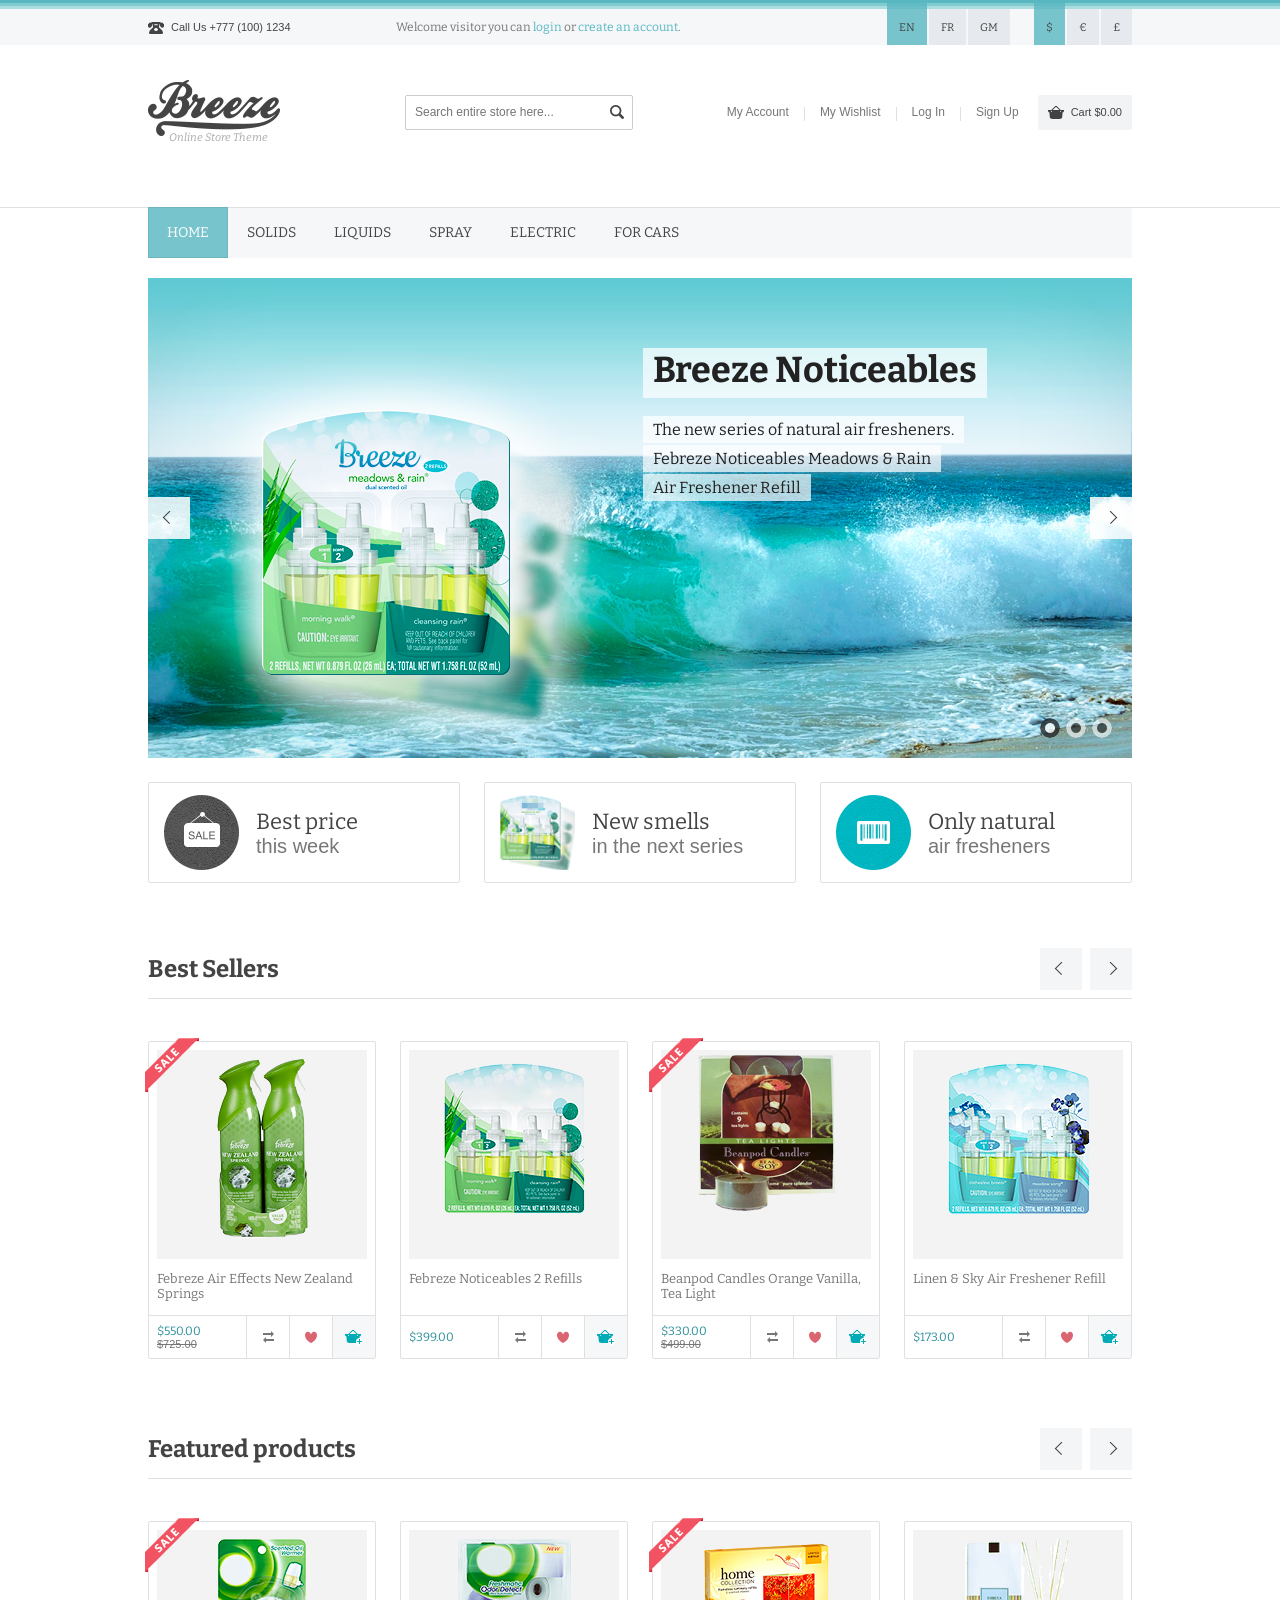
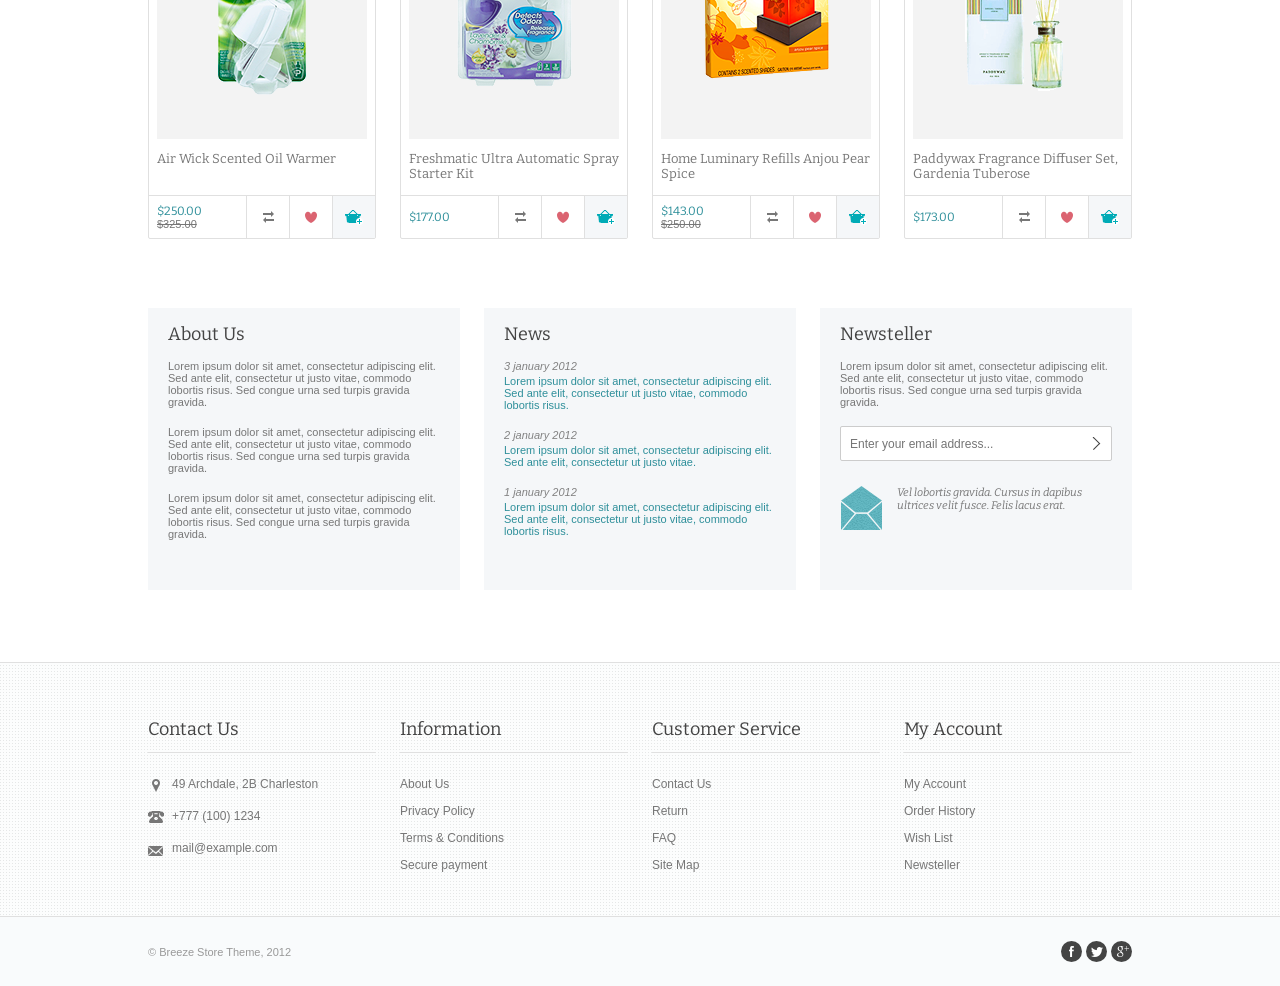
<file: HTML-CSS example/project/index.html>
<!DOCTYPE html>
<html>
	<head>
		
		<meta charset="utf-8">
		<meta name="description" content="Online store where you can find anything connected with air freshening.">
		<meta name="keywords" content="online, store, air, freshening, sale, sales, low price">
		<link rel="stylesheet" type="text/css" href="styles/style.css">
		<link href="https://fonts.googleapis.com/css2?family=Bitter:ital,wght@0,400;0,700;1,400&display=swap" rel="stylesheet">
		<link rel="shortcut icon" href="images/favicon.png" type="image/png">
		<script type="text/javascript" src="/"></script>
		<title>Breeze Store</title>

	</head>

	<body>
		
		<div class="topper">

			<div class="topper-strip"></div>
			<div class="topper-strip"></div>
			<div class="topper-strip"></div>
			<div class="topper-body">

				<div class="wrapper">
					<div class="phone vertical-align">
						<p><img src="images/icon-phone.png"></p>
						<p>Call Us +777 (100) 1234</p>
					</div>

					<div class="welcome-visitor vertical-align">
						<p>Welcome visitor you can <a href="">login</a> or <a href="">create an account</a>.</p>
					</div>

					<ul class="topper-menu">
						<li class="active">
							<a href="" class="vertical-align">
								<p>$</p>
							</a>
						</li>
						<li>
							<a href="" class="vertical-align">
								<p>&euro;</p>
							</a>
						</li>
						<li>
							<a href="" class="vertical-align">
								<p>&pound;</p>
							</a>
						</li>
					</ul>

					<ul class="topper-menu">
						<li class="active">
							<a href="" class="vertical-align">
								<p>EN</p>
							</a>
						</li>
						<li>
							<a href="" class="vertical-align">
								<p>FR</p>
							</a>
						</li>
						<li>
							<a href="" class="vertical-align">
								<p>GM</p>
							</a>
						</li>
					</ul>

				</div>

			</div>


		</div>


		<div class="header">
			<div class="wrapper vertical-align">

				<div class="logo">
					<a href="">

						<p><img src="images/logo.png"></p>
						<p class="logo-sub">Online Store Theme</p>

					</a>	
				</div>

				<form class="one-string-form" name="search-form" method="get" action="">
					<input type="search" name="q" placeholder="Search entire store here...">
					<button type="submit"></button>
				</form>


				<div class="right">
					<div class="vertical-align">
						<ul class="user-menu">
							<li><a href="" class="vertical-align"><p>My Account</p></a></li>
							<li><a href="" class="vertical-align"><p>My Wishlist</p></a></li>
							<li><a href="" class="vertical-align"><p>Log In</p></a></li>
							<li><a href="" class="vertical-align"><p>Sign Up</p></a></li>
						</ul>


						<div class="cart vertical-align">

							<div class="cart-picture"></div>
							<p>Cart $0.00</p>

							<div class="border-hover"></div>
							<div class="cart-block">

								<h3>Recently added item(s)</h3>
								<ul>

									<li>
										<div class="cart-item-pic"></div>
										<div class="cart-item-description">
											<a href="" class="cart-item-name">Faddywax Fragrance Diffuser Set Gardenia</a>
											<p class="cart-item-price">1 x $399.00</p>
										</div>
										<button class="cart-item-del"></button>
									</li>

									<li>
										<div class="cart-item-pic"></div>
										<div class="cart-item-description">
											<a href="" class="cart-item-name">Caldrea Linen and Room Spray</a>
											<p class="cart-item-price">1 x $123.00</p>
										</div>
										<button class="cart-item-del"></button>
									</li>


								</ul>

								<button class="vertical-align view-cart"><p>View shopping cart</p></button>
								<button class="vertical-align proceed-checkout"><p>Proceed to checkout</p></button>

							</div>
						</div>
					</div>
				</div>
			</div>	
		</div>

		<div class="main-menu">
			<div class="wrapper">

				<ul class="main-menu-list">

					<li class="active">
						<a href="" class="vertical-align">
							<p>HOME</p>
						</a>
						<div class="border-hover"></div>
					</li>
					<li>
						<a href="" class="vertical-align">
							<p>SOLIDS</p>
						</a>
						<div class="border-hover"></div>
					</li>
					<li>
						<a href="" class="vertical-align">
							<p>LIQUIDS</p>
						</a>
						<div class="border-hover"></div>
					</li>
					<li class="has-submenu">
						<a href="" class="vertical-align">
							<p>SPRAY</p>
						</a>
						<div class="border-hover"></div>
						<ul class="submenu">

							<li>
								<a href="" class="vertical-align">
									<p>For home</p>
								</a>
							</li>

							<li>
								<a href="" class="vertical-align">
									<p>For garden</p>
								</a>
							</li>

							<li>
								<a href="" class="vertical-align">
									<p>For car</p>
								</a>
							</li>

							<li>
								<a href="" class="vertical-align">
									<p>Other spray</p>
								</a>
							</li>

						</ul>

					</li>
					<li>
						<a href="" class="vertical-align">
							<p>ELECTRIC</p>
						</a>
						<div class="border-hover"></div>
						
					</li>
					<li>
						<a href="" class="vertical-align">
							<p>FOR CARS</p>
						</a>
						<div class="border-hover"></div>
					</li>

				</ul>

			</div>
		</div>


		<div class="slider">
			<div class="wrapper">
				<div class="slider-layer">

					<div class="slider-nav">
						<div class="arr arr-left"><div class="arr-img"></div></div>
						<div class="arr arr-right"><div class="arr-img"></div></div>
						<div class="indicate-bar">
							<div class="active"></div>
							<div></div>
							<div></div>
						</div>
					</div>
					<div class="text">
						<h1>Breeze Noticeables</h1>
						<div><p>The new series of natural air fresheners.</p></div>
						<div><p>Febreze Noticeables Meadows &amp; Rain</p></div>
						<div><p>Air Freshener Refill</p></div>
					</div>
				</div>

			</div>
		</div>

		<div class="ads">
			<div class="wrapper">

				<a class="ad vertical-align" href="">
					<div class="ad-icon"></div>
					<div class="ad-text">
						<h4>Best price</h4>
						<p>this week</p>
					</div>
				</a>

				<a class="ad vertical-align" href="">
					<div class="ad-icon"></div>
					<div class="ad-text">
						<h4>New smells</h4>
						<p>in the next series</p>
					</div>
				</a>

				<a class="ad vertical-align" href="">
					<div class="ad-icon"></div>
					<div class="ad-text">
						<h4>Only natural</h4>
						<p>air fresheners</p>
					</div>
				</a>

			</div>
		</div>


		<div class="products">
			<div class="wrapper">

				<div class="row">

					<div class="row-head">
						<div class="vertical-align">
							<h2>Best Sellers</h2>
							<div class="right">
								<div class="arr arr-left"><div class="arr-img"></div></div>
								<div class="arr arr-right"><div class="arr-img"></div></div>
							</div>
						</div>

					</div>

					<div class="items">

						<div class="sale">
							<div class="item">

								<div class="description">
									<div class="item-photo vertical-align">
										<a><img src="images/best-sellers-1.png"></a>
									</div>
									<div class="name">

										<a href="">Febreze Air Effects New Zealand Springs</a>

									</div>
								</div>

								<div class="activities">

									<div class="price">
										<div class="vertical-align">
											<div>
												<p class="current-price">$550.00</p>
												<div></div>
												<p class="old-price">$725.00</p>
											</div>
										</div>
									</div>
									<div class="compare">
										<a href="" class="vertical-align">
											<div></div>
										</a>
									</div>
									<div class="wishes">
										<a href="" class="vertical-align">
											<div></div>
										</a>
									</div>
									<div class="to-cart">
										<a href="" class="vertical-align">
											<div></div>
										</a>
									</div>

								</div>

							</div>
						</div>

						<div>
							<div class="item">

								<div class="description">
									<div class="item-photo vertical-align">
										<a><img src="images/best-sellers-2.png"></a>
									</div>
									<div class="name">

										<a href="">Febreze Noticeables 2 Refills</a>

									</div>
								</div>

								<div class="activities">

									<div class="price">
										<div class="vertical-align">
											<div>
												<p class="current-price">$399.00</p>
											</div>
										</div>
									</div>
									<div class="compare">
										<a href="" class="vertical-align">
											<div></div>
										</a>
									</div>
									<div class="wishes">
										<a href="" class="vertical-align">
											<div></div>
										</a>
									</div>
									<div class="to-cart">
										<a href="" class="vertical-align">
											<div></div>
										</a>
									</div>

								</div>

							</div>
						</div>

						<div class="sale">
							<div class="item">

								<div class="description">
									<div class="item-photo vertical-align">
										<a><img src="images/best-sellers-3.png"></a>
									</div>
									<div class="name">

										<a href="">Beanpod Candles Orange Vanilla, Tea Light</a>

									</div>
								</div>

								<div class="activities">

									<div class="price">
										<div class="vertical-align">
											<div>
												<p class="current-price">$330.00</p>
												<div></div>
												<p class="old-price">$499.00</p>
											</div>
										</div>
									</div>
									<div class="compare">
										<a href="" class="vertical-align">
											<div></div>
										</a>
									</div>
									<div class="wishes">
										<a href="" class="vertical-align">
											<div></div>
										</a>
									</div>
									<div class="to-cart">
										<a href="" class="vertical-align">
											<div></div>
										</a>
									</div>

								</div>

							</div>
						</div>

						<div>
							<div class="item">

								<div class="description">
									<div class="item-photo vertical-align">
										<a><img src="images/best-sellers-4.png"></a>
									</div>
									<div class="name">

										<a href="">Linen & Sky Air Freshener Refill</a>

									</div>
								</div>

								<div class="activities">

									<div class="price">
										<div class="vertical-align">
											<div>
												<p class="current-price">$173.00</p>
											</div>
										</div>
									</div>
									<div class="compare">
										<a href="" class="vertical-align">
											<div></div>
										</a>
									</div>
									<div class="wishes">
										<a href="" class="vertical-align">
											<div></div>
										</a>
									</div>
									<div class="to-cart">
										<a href="" class="vertical-align">
											<div></div>
										</a>
									</div>

								</div>

							</div>
						</div>

					</div>

				</div>

				<div class="row">

					<div class="row-head">
						<div class="vertical-align">
							<h2>Featured products</h2>
							<div class="right">
								<div class="arr arr-left"><div class="arr-img"></div></div>
								<div class="arr arr-right"><div class="arr-img"></div></div>
							</div>
						</div>

					</div>

					<div class="items">

						<div class="sale">
							<div class="item">

								<div class="description">
									<div class="item-photo vertical-align">
										<a><img src="images/featured-1.png"></a>
									</div>
									<div class="name">

										<a href="">Air Wick Scented Oil Warmer</a>

									</div>
								</div>

								<div class="activities">

									<div class="price">
										<div class="vertical-align">
											<div>
												<p class="current-price">$250.00</p>
												<div></div>
												<p class="old-price">$325.00</p>
											</div>
										</div>
									</div>
									<div class="compare">
										<a href="" class="vertical-align">
											<div></div>
										</a>
									</div>
									<div class="wishes">
										<a href="" class="vertical-align">
											<div></div>
										</a>
									</div>
									<div class="to-cart">
										<a href="" class="vertical-align">
											<div></div>
										</a>
									</div>

								</div>

							</div>
						</div>

						<div>
							<div class="item">

								<div class="description">
									<div class="item-photo vertical-align">
										<a><img src="images/featured-2.png"></a>
									</div>
									<div class="name">

										<a href="">Freshmatic Ultra Automatic Spray Starter Kit</a>

									</div>
								</div>

								<div class="activities">

									<div class="price">
										<div class="vertical-align">
											<div>
												<p class="current-price">$177.00</p>
											</div>
										</div>
									</div>
									<div class="compare">
										<a href="" class="vertical-align">
											<div></div>
										</a>
									</div>
									<div class="wishes">
										<a href="" class="vertical-align">
											<div></div>
										</a>
									</div>
									<div class="to-cart">
										<a href="" class="vertical-align">
											<div></div>
										</a>
									</div>

								</div>

							</div>
						</div>

						<div class="sale">
							<div class="item">

								<div class="description">
									<div class="item-photo vertical-align">
										<a><img src="images/featured-3.png"></a>
									</div>
									<div class="name">

										<a href="">Home Luminary Refills Anjou Pear Spice</a>

									</div>
								</div>

								<div class="activities">

									<div class="price">
										<div class="vertical-align">
											<div>
												<p class="current-price">$143.00</p>
												<div></div>
												<p class="old-price">$250.00</p>
											</div>
										</div>
									</div>
									<div class="compare">
										<a href="" class="vertical-align">
											<div></div>
										</a>
									</div>
									<div class="wishes">
										<a href="" class="vertical-align">
											<div></div>
										</a>
									</div>
									<div class="to-cart">
										<a href="" class="vertical-align">
											<div></div>
										</a>
									</div>

								</div>

							</div>
						</div>

						<div>
							<div class="item">

								<div class="description">
									<div class="item-photo vertical-align">
										<a><img src="images/featured-4.png"></a>
									</div>
									<div class="name">

										<a href="">Paddywax Fragrance Diffuser Set, Gardenia Tuberose</a>

									</div>
								</div>

								<div class="activities">

									<div class="price">
										<div class="vertical-align">
											<div>
												<p class="current-price">$173.00</p>
											</div>
										</div>
									</div>
									<div class="compare">
										<a href="" class="vertical-align">
											<div></div>
										</a>
									</div>
									<div class="wishes">
										<a href="" class="vertical-align">
											<div></div>
										</a>
									</div>
									<div class="to-cart">
										<a href="" class="vertical-align">
											<div></div>
										</a>
									</div>

								</div>

							</div>
						</div>

					</div>

				</div>

			</div>
		</div>


		<div class="blocks">
			<div class="wrapper">

				<div class="block">
					<h2>About Us</h2>
					<p>Lorem ipsum dolor sit amet, consectetur adipiscing elit. Sed ante elit, consectetur ut justo vitae, commodo lobortis risus. Sed congue urna sed turpis gravida gravida.</p>

					<p>Lorem ipsum dolor sit amet, consectetur adipiscing elit. Sed ante elit, consectetur ut justo vitae, commodo lobortis risus. Sed congue urna sed turpis gravida gravida.</p>

					<p>Lorem ipsum dolor sit amet, consectetur adipiscing elit. Sed ante elit, consectetur ut justo vitae, commodo lobortis risus. Sed congue urna sed turpis gravida gravida.</p>
				</div>

				<div class="block">
					<h2>News</h2>

					<h4>3 january 2012</h4>
					<p><a href="">Lorem ipsum dolor sit amet, consectetur adipiscing elit. Sed ante elit, consectetur ut justo vitae, commodo lobortis risus.</a></p>

					<h4>2 january 2012</h4>
					<p><a href="">Lorem ipsum dolor sit amet, consectetur adipiscing elit. Sed ante elit, consectetur ut justo vitae.</a></p>

					<h4>1 january 2012</h4>
					<p><a href="">Lorem ipsum dolor sit amet, consectetur adipiscing elit. Sed ante elit, consectetur ut justo vitae, commodo lobortis risus.</a></p>
				</div>

				<div class="block">
					<h2>Newsteller</h2>
					<p>Lorem ipsum dolor sit amet, consectetur adipiscing elit. Sed ante elit, consectetur ut justo vitae, commodo lobortis risus. Sed congue urna sed turpis gravida gravida.</p>
					<form class="one-string-form" name="newsteller-form" method="get" action="">
						<input type="email" name="email" placeholder="Enter your email address...">
						<button type="submit"><div></div></button>
					</form>

					<div class="email-ad">
						<div class="email-pic"></div>
						<i>Vel lobortis gravida. Cursus in dapibus ultrices velit fusce. Felis lacus erat.</i>
					</div>
					
				</div>

			</div>
		</div>



		<div class="footer">
			<div class="wrapper">
				
				<ul class="footer-menu">

					<li>

						<h1>Contact Us</h1>
						<ul class="contacts">

							<li class="address">49 Archdale, 2B Charleston</li>

							<li class="footer-phone">+777 (100) 1234</li>

							<li class="footer-email">mail@example.com</li>

						</ul>

					</li>

					<li>

						<h1>Information</h1>
						<ul class="footer-links">

							<li>
								<a href="">About Us</a>
							</li>
							<li>
								<a href="">Privacy Policy</a>
							</li>
							<li>
								<a href="">Terms &amp; Conditions</a>
							</li>
							<li>
								<a href="">Secure payment</a>
							</li>

						</ul>

					</li>

					<li>

						<h1>Customer Service</h1>
						<ul class="footer-links">

							<li>
								<a href="">Contact Us</a>
							</li>
							<li>
								<a href="">Return</a>
							</li>
							<li>
								<a href="">FAQ</a>
							</li>
							<li>
								<a href="">Site Map</a>
							</li>

						</ul>

					</li>

					<li>

						<h1>My Account</h1>
						<ul class="footer-links">

							<li>
								<a href="">My Account</a>
							</li>
							<li>
								<a href="">Order History</a>
							</li>
							<li>
								<a href="">Wish List</a>
							</li>
							<li>
								<a href="">Newsteller</a>
							</li>

						</ul>

					</li>



				</ul>

			</div>
		</div>

		<div class="page-bottom">
			<div class="wrapper vertical-align">

				<p>&copy; Breeze Store Theme, 2012</p>
				<div class="right vertical-align">
					<div class="bottom-social">
						<a class="facebook vertical-align">
							<div></div>
						</a>
						<a class="twitter vertical-align">
							<div></div>
						</a>
						<a class="google-plus vertical-align">
							<div></div>
						</a>
					</div>
				</div>

			</div>
		</div>




	</body>
</html>
</file>
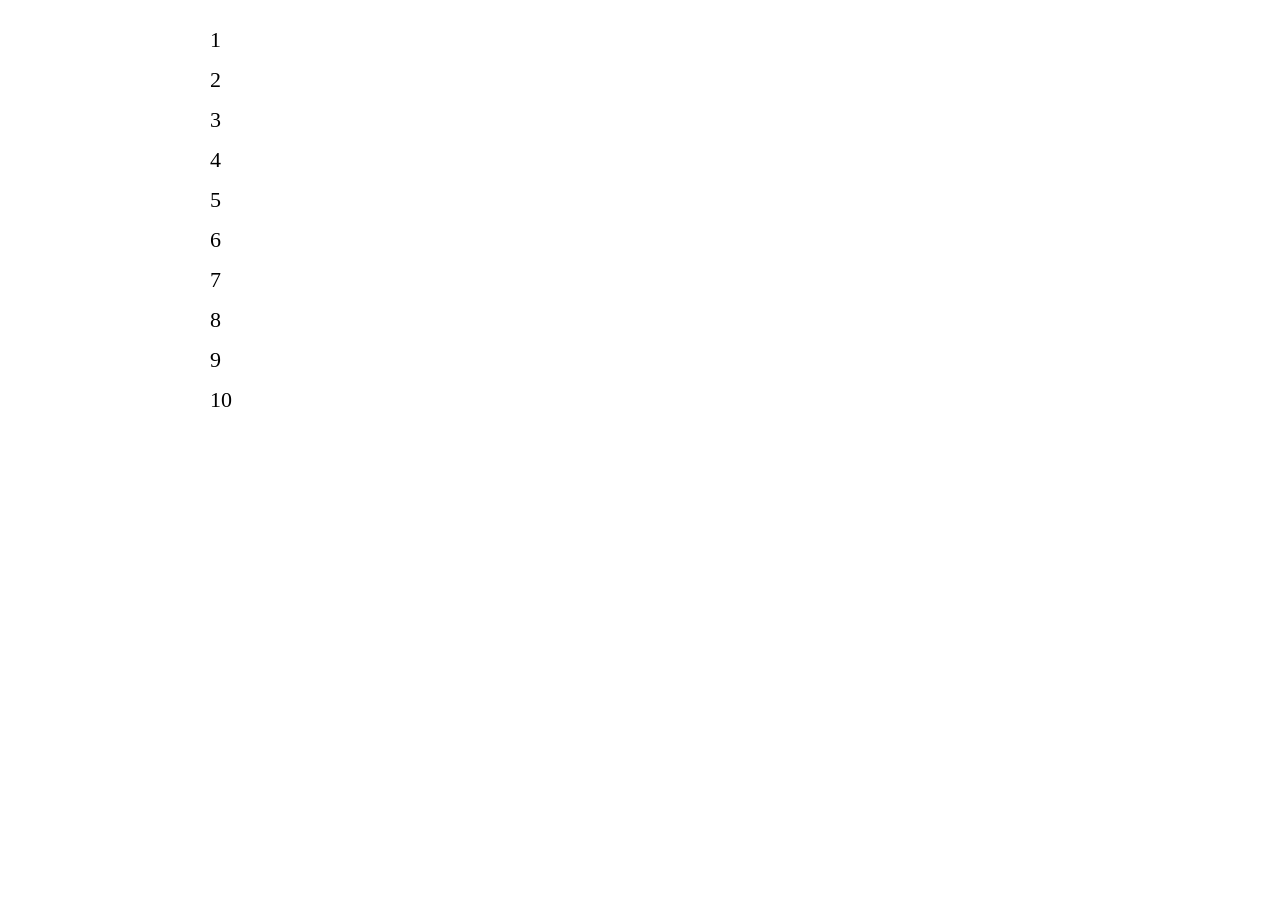
<file: JS in browser: tiny examples/drag list emulator/index.html>
<!DOCTYPE html>
<html lang="en">
<head>
	<meta charset="UTF-8">
	<title>Document</title>

	<script src="https://ajax.googleapis.com/ajax/libs/jquery/3.4.1/jquery.min.js"></script>

	<style type="text/css">
		
		* {
			margin: 0;
			padding: 0;
			text-decoration: none;
			outline: none;
		}

		body {
			font-size: 0;
			min-width: 900px;
			width: 100%;
		}

		.wrap {
			margin: auto;
		}

		.wrap, .drag-list {
			width: 900px;
		}

		.drag-list {
			margin-top: 20px;
			user-select: none;
			position: relative;
		}

		.item {
			height: 40px;
			width: 100%;
			cursor: pointer;
			position: absolute;
		}

		.item p {
			font-size: 22px;
			margin-left: 20px;
			display: inline-block;
		}

		.item:hover {
			background-color: #fafafa;
		}

		.item:active {
			background-color: #eeeeee;
			z-index: 99;
		}

		.vertical-align:before {
			display: inline-block;
			height: 100%;
			content: '';
			vertical-align: middle;
		}

		.vertical-align > * {
			vertical-align: middle!important;
		}

		.vertical-align > * > * {
			vertical-align: top;
		}



	</style>

	<script type="text/javascript">

		function getTop(index) {
			return window.ITEM_HEIGHT * index;
		}

		function getIndex(coord) {

			return Math.max(0, Math.min(window.LIST_SIZE - 1,
				Math.floor((coord - .01 + window.ITEM_HEIGHT / 2) / window.ITEM_HEIGHT)));

		}

		function fly(oldIndex, newIndex) {

			var o = $(window.listElements[oldIndex]);
			o.stop(true);
			var newCoord = getTop(newIndex);

			o.animate({
				top: newCoord
			}, window.ANIMATION_DURATION);

		}

		function startDrag(event) {
			$(this).stop(true);
			window.dragged = this;
			window.difY = event.pageY - $(this).position().top;
			$(document).mousemove(drag);
			$(document).mouseup(stopDrag);
		}

		function drag(event) {

			var oldIndex = getIndex($(window.dragged).position().top);

			var newCoord = event.pageY - window.difY;
			newCoord = Math.min(newCoord, getTop(window.LIST_SIZE - 1));
			newCoord = Math.max(newCoord, getTop(0));
			$(window.dragged).css('top', newCoord);

			var newIndex = getIndex($(window.dragged).position().top);

			if (oldIndex < newIndex) {

				for (var i = oldIndex + 1; i <= newIndex; i++) {
					fly(i, i - 1);
					[listElements[i - 1], listElements[i]] = 
						[listElements[i], listElements[i - 1]]; 
				}

			}
			else {

				for (var i = oldIndex - 1; i >= newIndex; i--) {
					fly(i, i + 1);
					[listElements[i], listElements[i + 1]] = 
						[listElements[i + 1], listElements[i]];
				} 

			}

		}

		function stopDrag() {

			$(document).off('mousemove', drag);
			$(document).off('mouseup', stopDrag);
			$(window.dragged).animate({
				top: getTop(getIndex($(window.dragged).position().top))
			}, window.ANIMATION_DURATION);

		}
		
		$(function() {

			window.ITEM_HEIGHT = $('.drag-list .item').height();
			window.LIST_SIZE = $('.drag-list .item').length;
			window.ANIMATION_DURATION = 100;

			window.listElements = [];

			$('.drag-list .item').each(function(index, el) {
				window.listElements.push(el);
				$(el).mousedown(startDrag);
				$(el).css('top', getTop(index));
			});


		});
		

	</script>

</head>
<body>
	<div class="wrap">
			
		<div class="drag-list">
			<div class="item vertical-align"><p>1</p></div>
			<div class="item vertical-align"><p>2</p></div>
			<div class="item vertical-align"><p>3</p></div>
			<div class="item vertical-align"><p>4</p></div>
			<div class="item vertical-align"><p>5</p></div>
			<div class="item vertical-align"><p>6</p></div>
			<div class="item vertical-align"><p>7</p></div>
			<div class="item vertical-align"><p>8</p></div>
			<div class="item vertical-align"><p>9</p></div>
			<div class="item vertical-align"><p>10</p></div>
		</div>

	</div>
	
</body>
</html>
</file>
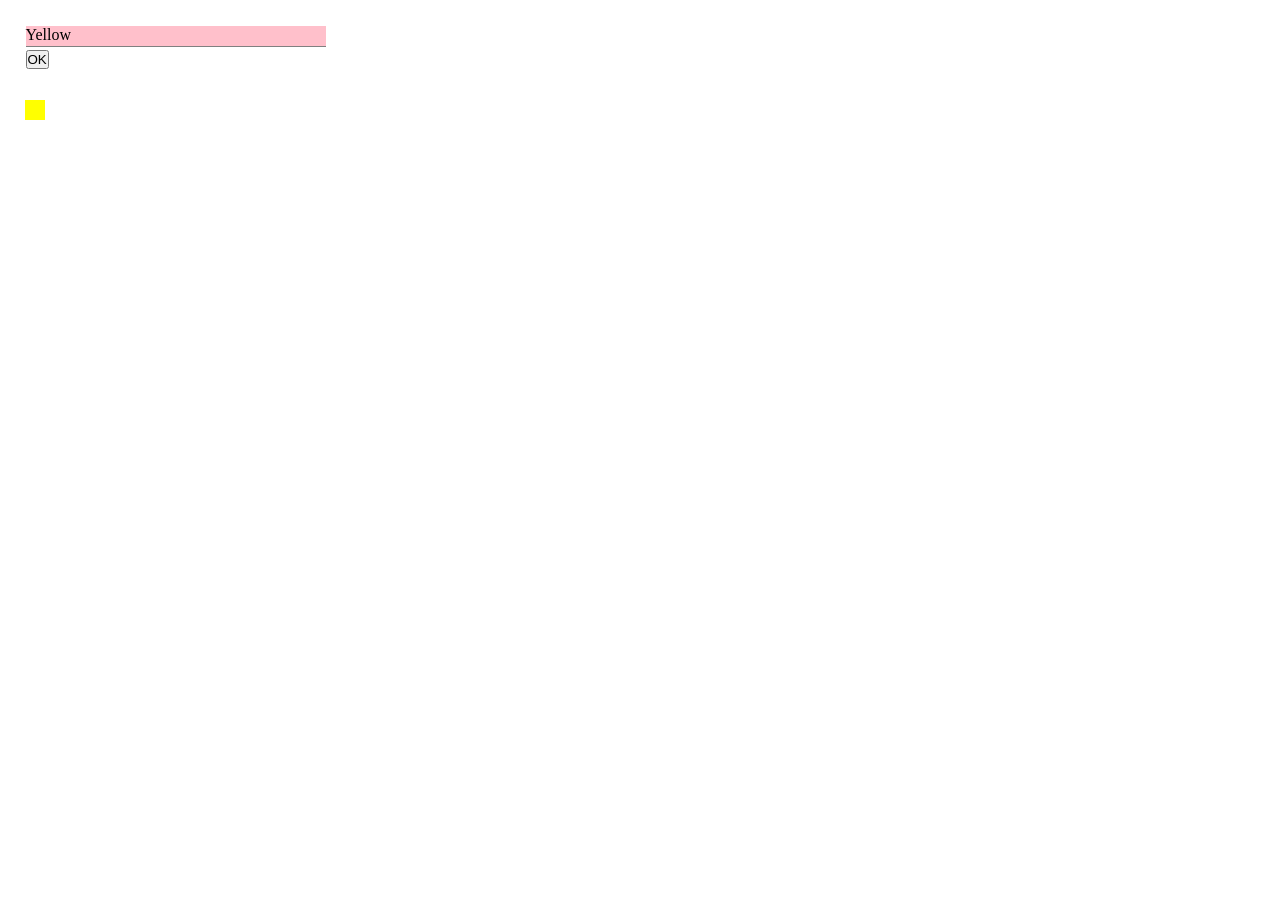
<file: JS in browser: tiny examples/list emulator/index.html>
<!DOCTYPE html>
<html lang="en">
<head>
	<meta charset="UTF-8">
	<title>Document</title>
	<script src="https://ajax.googleapis.com/ajax/libs/jquery/3.4.1/jquery.min.js"></script>
	<style type="text/css">

		* {
			padding: 0;
			margin: 0;
		}

		form[name="select-form"] {
			margin: 25.5px;
		}

		.change {
			width: 20px;
			height: 20px;
			margin-left: 25px;
			position: absolute;
			top: 100px;
		}

		.select > ul {
			z-index: 99;
			width: 300px;
			user-select: none;
			position: absolute;
		}

		.select > ul > li {
			height: 20px;
			display: block;
			border-bottom: 1px solid grey;
			background-color: #fff;
			list-style: none;
		}

		.select > ul > li > span {
			display: none;
		}

		.select > ul.open > li:hover {
			background-color: black;
			color: white;
		}

		.select  li.selected {
			background-color: pink;
		}

		select {
			display: none;
		}

		form[name="select-form"] button {
			position: absolute;
			top: 50px;
		}

	</style>

	<script type="text/javascript">

		function setColor() {
			$('.change').css('background-color', $('.select option:selected').val());
		}

		function syncLists() {
			var custom = $('.select ul');
			custom.empty();

			var options = $('.select option');
			options.each(function(index, el) {
				var newOpt = $('<li class="listclass-' + $(el).val() + '">' + $(el).html() + '</li>');
				custom.append(newOpt);
			});

		}

		function selectItem(value) {
			$('.select option[value="' + value + '"]').prop('selected', true);

			$('.select li.listclass-' + value).addClass('selected');

			setColor();
		}

		function unselectItem() {
			$('.select option:selected').prop('selected', false);
			$('.select li.selected').removeClass('selected');
		}


		function closeList() {

			$('.select ul').off('click');

			$('.select li').each(function(index, el) {
				$(el).hide();
				$(el).off('click');
			});

			$('.select li.selected').show();

			$('.select ul').removeClass('open');

			$('.select ul').click(openList);

		}

		function openList() {

			$('.select ul').off('click');

			$('.select li').each(function(index, el) {
				$(el).show();
				$(el).click(function() {
					unselectItem();
					$.each(this.className.split(/\s+/), function(index, el) {
						if (el.includes('listclass-'))
							selectItem(el.substring(10, el.length));
					});
				});
			});

			$('.select ul').click(closeList);
			$('.select ul').addClass('open');

		}

		$(function() {

			syncLists();
			selectItem('yellow');
			closeList();

		});

	</script>


</head>
<body>
	<form name="select-form" action="" method="get">
		
		<div class="select">
			<select name="color">
				<option value="red">Red</option>
				<option value="yellow">Yellow</option>
				<option value="green">Green</option>
			</select>

			<ul>
			</ul>

		</div>
		<button type="submit">OK</button>

	</form>

	<div class="change"></div>

</body>
</html>
</file>
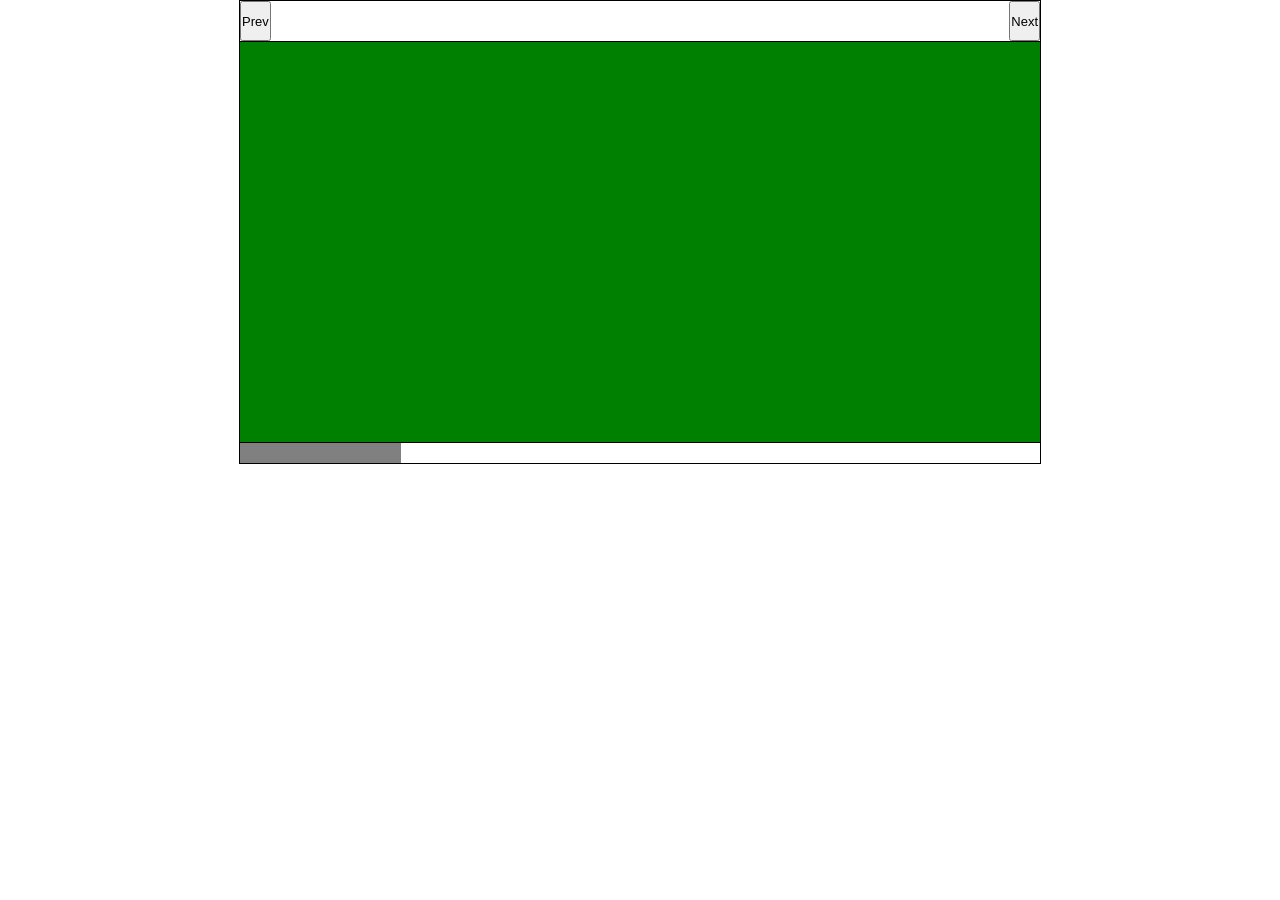
<file: JS in browser: tiny examples/si/index.html>
<!DOCTYPE html>
<html lang="en">
<head>
	<meta charset="UTF-8">
	<title>Document</title>
	<style type="text/css">
		
		* {
			margin: 0;
			padding: 0;
			outline: none;
			text-decoration: none;
		}

		body {
			font-size: 0;
		}

		.wrapper {
			width: 800px;
			margin: auto;
			border: 1px solid black;
		}

		.top {
			height: 40px;
			border-bottom: 1px solid black;
		}

		.top button {
			height: 100%;
		}

		.top button, .top .current {
			font-size: 13px;
		}

		.top .current {
			margin-left: 100px;
		}

		.top .next-button {
			float: right;
		}

		.content {
			height: 400px;
			border-bottom: 1px solid black;
			overflow: hidden;
		}

		.footer {
			height: 20px;
		}

		.holder {
			position: relative;
			height: 100%;
			width: 20000px;
		}

		.holder .item {
			display: inline-block;
			width: 800px;
			height: 100%;
		}

		.green {
			background-color: green;
		}

		.red {
			background-color: red;
		}

		.yellow {
			background-color: yellow;
		}

		.progress-bar {
			height: 100%;
			background-color: grey;
			width: 0;
		}

	</style>

	<script type="text/javascript">


		const SLIDER_ANIMATION_FREQUENCY = 1;
		const SLIDER_ANIMATION_SPEED = .01;
		const PROGRESS_BAR_ANIMATION_FREQUENCY = 5;
		const PROGRESS_BAR_ANIMATION_SPEED = .001;

		class ProgressBar {

			constructor(barObject) {
				this.obj = barObject;
				this.obj.style.width = 0;
			}

			fill(value) {
				this.obj.style.width = (value * 100) + '%';
			} 

		}

		class MyProgressBar extends ProgressBar {
			constructor() {
				super(document.getElementsByClassName('progress-bar')[0]);
			}
		}

		class Button {
			constructor(buttonObject, f) {
				this.obj = buttonObject;
				this.obj.onclick = f;
			}
		}


		class Holder {
			constructor(holderObject) {
				this.obj = holderObject;
				this.pos = 0;
			}

			set position(value) {
				this.pos = value;
				this.obj.style.left = (800 * this.pos) + 'px'; 
			}

			get position() {
				return this.pos;
			}

			fromFrontToBack() {
				var col = this.obj.getElementsByTagName('div');

				var front = col[0];
				this.obj.removeChild(front);
				this.obj.append(front);

			}

			fromBackToFront() {
				var col = this.obj.getElementsByTagName('div');

				var back = col[col.length - 1];
				this.obj.removeChild(back);
				this.obj.prepend(back);

				this.position = -1;
			}

		}

		class MyHolder extends Holder {
			constructor() {
				super(document.getElementsByClassName('holder')[0]);
			} 
		}

		

		class PrevButton extends Button {
			constructor(slider) {
				super(document.getElementsByClassName('prev-button')[0],
					() => { slider.startMoving(1); } );
			}
		}

		class NextButton extends Button {
			constructor(slider) {
				super(document.getElementsByClassName('next-button')[0],
					() => { slider.startMoving(-1); } );
			}
		}

		
		class Slider {
			constructor() {
				this.holder = new MyHolder();
				this.prevButton = new PrevButton(this);
				this.nextButton = new NextButton(this);
				this.progressBar = new MyProgressBar();
				this.startWaiting();
			}


			get waitProgress() {
				return this.wp;
			}

			set waitProgress(value) {
				this.wp = value;
				this.progressBar.fill(Math.min(1, this.wp));
			}

			startWaiting() {
				this.moving = false;
				this.clearState();
				this.timer = setInterval(() => { this.wait(); }, PROGRESS_BAR_ANIMATION_FREQUENCY);
			}

			wait() {
				this.waitProgress += PROGRESS_BAR_ANIMATION_SPEED;
				if (this.waitProgress >= 1)
					this.startMoving(-1);
			}

			clearState() {
				clearInterval(this.timer);
				this.holder.position = 0;
				this.waitProgress = 0;
			}


			startMoving(where) {
				if (this.moving)
					return;
				this.moving = true;
				this.clearState();
				if (where == 1) 
					this.holder.fromBackToFront();
				this.timer = setInterval(() => { this.move(where); }, SLIDER_ANIMATION_FREQUENCY);
			}

			move(where) {
				if ((where == 1 && this.holder.position >= 0) ||
					(where == -1 && this.holder.position <= -1)) {
					if (where == -1)
						this.holder.fromFrontToBack();
					this.startWaiting();
					return;
				}
				this.holder.position += where * SLIDER_ANIMATION_SPEED;
			}



		}
		


		window.onload = event => {
			var s = new Slider();
		};



	</script>


</head>
<body>
	
	<div class="wrapper">
	
		<div class="top">
			
			<button class="prev-button">Prev</button>
			<button class="next-button">Next</button>

		</div>

		<div class="content">
			<div class="holder">
				<div class="item green"></div>
				<div class="item red"></div>
				<div class="item yellow"></div>
			</div>
		</div>

		<div class="footer">
			<div class="progress-bar"></div>
		</div>

	</div>


</body>
</html>
</file>
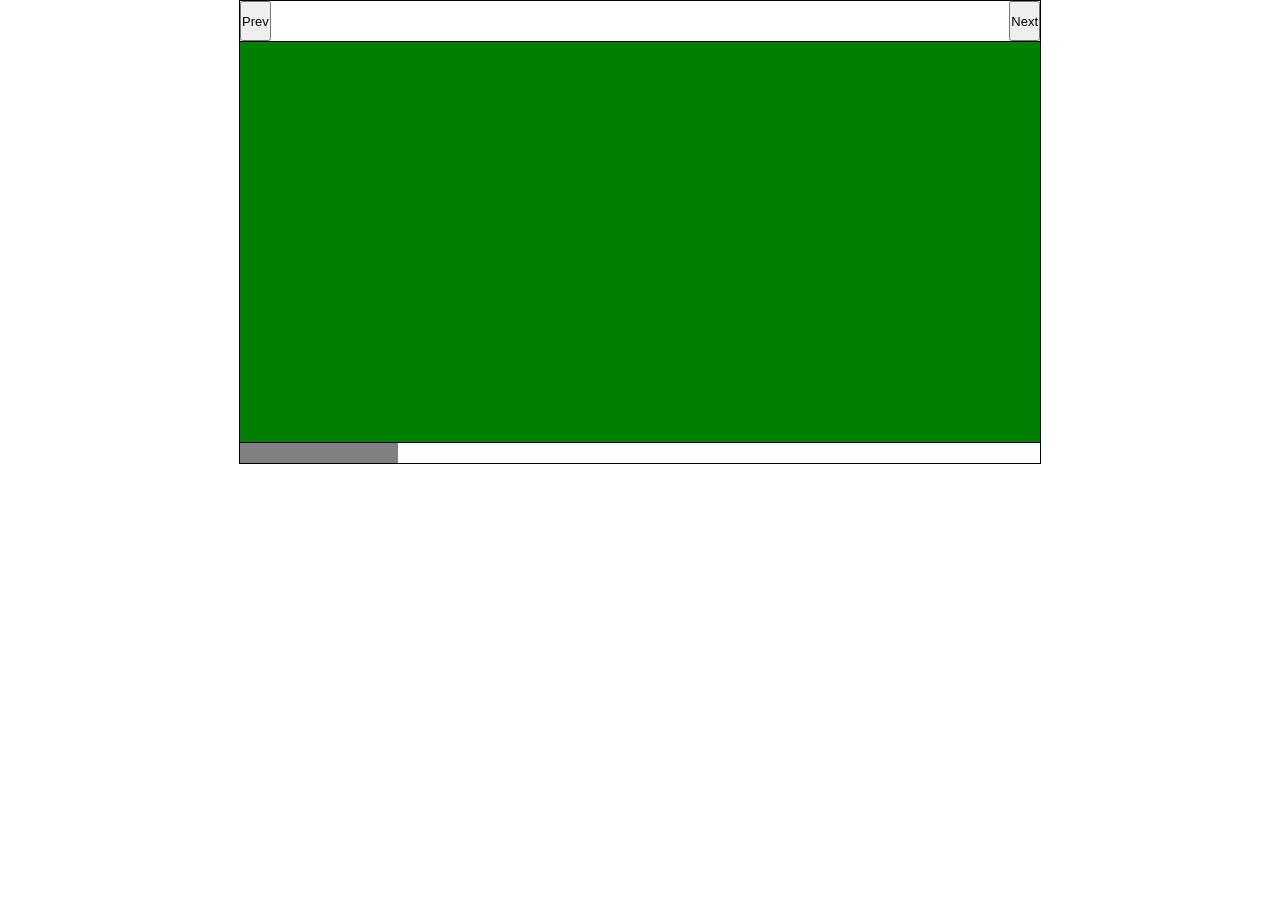
<file: JS in browser: tiny examples/si/indexs.html>
<!DOCTYPE html>
<html lang="en">
<head>
	<meta charset="UTF-8">
	<title>Document</title>
	<style type="text/css">
		
		* {
			margin: 0;
			padding: 0;
			outline: none;
			text-decoration: none;
		}

		body {
			font-size: 0;
		}

		.wrapper {
			width: 800px;
			margin: auto;
			border: 1px solid black;
		}

		.top {
			height: 40px;
			border-bottom: 1px solid black;
		}

		.top button {
			height: 100%;
		}

		.top button, .top .current {
			font-size: 13px;
		}

		.top .current {
			margin-left: 100px;
		}

		.top .next-button {
			float: right;
		}

		.content {
			height: 400px;
			border-bottom: 1px solid black;
			overflow: hidden;
		}

		.footer {
			height: 20px;
		}

		.holder {
			position: relative;
			height: 100%;
			width: 20000px;
		}

		.holder .item {
			display: inline-block;
			width: 800px;
			height: 100%;
		}

		.green {
			background-color: green;
		}

		.red {
			background-color: red;
		}

		.yellow {
			background-color: yellow;
		}

		.progress-bar {
			height: 100%;
			background-color: grey;
			width: 0;
		}

	</style>

	<script type="text/javascript">

		"use strict";

		const SLIDER_ANIMATION_FREQUENCY = 1;
		const SLIDER_ANIMATION_SPEED = .01;
		const PROGRESS_BAR_ANIMATION_FREQUENCY = 5;
		const PROGRESS_BAR_ANIMATION_SPEED = .001;

		function merge(target, ...sources) {
		  sources.forEach(source => {
		    Object.defineProperties(target, Object.keys(source).reduce((descriptors, key) => {
		      descriptors[key] = Object.getOwnPropertyDescriptor(source, key);
		      return descriptors;
		    }, {}));
		  });
		  return target;
		}

		
		function ProgressBar(barObject) {
			this.obj = barObject;
			this.obj.style.width = 0;
		}
		merge(ProgressBar.prototype, {
			fill(value) {
				this.obj.style.width = (value * 100) + '%';
			} 
		});





		function MyProgressBar() {
			ProgressBar.call(this, document.getElementsByClassName('progress-bar')[0]);
		}
		merge(MyProgressBar.prototype, ProgressBar.prototype);



		function Button(buttonObject, f) {
			this.obj = buttonObject;
			this.obj.onclick = f;
		}



		function Holder(holderObject) {
			this.obj = holderObject;
			this.pos = 0;
		}

		merge(Holder.prototype, {

			set position(value) {
				this.pos = value;
				this.obj.style.left = (800 * this.pos) + 'px'; 
			},

			get position() {
				return this.pos;
			},

			fromFrontToBack() {
				var col = this.obj.getElementsByTagName('div');

				var front = col[0];
				this.obj.removeChild(front);
				this.obj.append(front);

			},

			fromBackToFront() {
				var col = this.obj.getElementsByTagName('div');

				var back = col[col.length - 1];
				this.obj.removeChild(back);
				this.obj.prepend(back);

				this.position = -1;
			}

		});



		function MyHolder() {
			Holder.call(this, document.getElementsByClassName('holder')[0]);
		}
		merge(MyHolder.prototype, Holder.prototype);



		function PrevButton(slider) {
			Button.call(this, document.getElementsByClassName('prev-button')[0],
					() => { slider.startMoving(1); } );
		} 
		merge(PrevButton.prototype, Button.prototype);



		function NextButton(slider) {
			Button.call(this, document.getElementsByClassName('next-button')[0],
					() => { slider.startMoving(-1); } );
		}
		merge(NextButton.prototype, Button.prototype);



		function Slider() {
			this.holder = new MyHolder();
			this.prevButton = new PrevButton(this);
			this.nextButton = new NextButton(this);
			this.progressBar = new MyProgressBar();
		}

		merge(Slider.prototype, {
			get waitProgress() {
				return this.wp;
			},

			set waitProgress(value) {
				this.wp = value;
				this.progressBar.fill(Math.min(1, this.wp));
			},

			startWaiting() {
				this.moving = false;
				this.clearState();
				this.timer = setInterval(() => { this.wait(); }, PROGRESS_BAR_ANIMATION_FREQUENCY);
			},

			wait() {
				this.waitProgress += PROGRESS_BAR_ANIMATION_SPEED;
				if (this.waitProgress >= 1)
					this.startMoving(-1);
			},

			clearState() {
				clearInterval(this.timer);
				this.holder.position = 0;
				this.waitProgress = 0;
			},


			startMoving(where) {
				if (this.moving)
					return;
				this.moving = true;
				this.clearState();
				if (where == 1) 
					this.holder.fromBackToFront();
				this.timer = setInterval(() => { this.move(where); }, SLIDER_ANIMATION_FREQUENCY);
			},

			move(where) {
				if ((where == 1 && this.holder.position >= 0) ||
					(where == -1 && this.holder.position <= -1)) {
					if (where == -1)
						this.holder.fromFrontToBack();
					this.startWaiting();
					return;
				}
				this.holder.position += where * SLIDER_ANIMATION_SPEED;
			}
		});

		


		window.onload = event => {
			var s = new Slider();
			s.startWaiting();
		};




	</script>


</head>
<body>
	
	<div class="wrapper">
	
		<div class="top">
			
			<button class="prev-button">Prev</button>
			<button class="next-button">Next</button>

		</div>

		<div class="content">
			<div class="holder">
				<div class="item green"></div>
				<div class="item red"></div>
				<div class="item yellow"></div>
			</div>
		</div>

		<div class="footer">
			<div class="progress-bar"></div>
		</div>

	</div>


</body>
</html>
</file>
<file: HTML-CSS example/project/styles/style.css>
@charset 'utf-8';

*, *:before, *:after, *:active, *:hover {
	margin: 0;
	padding: 0;
	outline: none;
	text-decoration: none;
}

body {
	font-size: 0;
}

html, body, .topper-body, .topper, .header, .main-menu {
	width: 100%;
	min-width: 1084px;
}

.vertical-align:before {
	content: '';
	display: inline-block;
	height: 100%;
	vertical-align: middle;
}

.vertical-align > * {
	vertical-align: middle!important;
} 

.vertical-align > * > * {
	vertical-align: top;
}

.wrapper {
	width: 984px;
	margin: auto;
}

.topper-strip {
	height: 3px;
}

.topper-strip:nth-child(1) {
	background-color: #59b7c2;
}

.topper-strip:nth-child(2) {
	background-color: #7fcbce;
}

.topper-strip:nth-child(3) {
	background-color: #aadce0;
}

.topper-body {
	background-color: #f5f7f9;
}

.topper-body, .topper-body .wrapper, .phone, 
	.welcome-visitor, .topper-menu li, .topper-menu,
	.topper-menu a {
	height: 36px;
}

.phone {
	margin-right: 105px;
	display: inline-block;
}

.phone > p {
	font-size: 11px;
	font-family: 'Segoe UI', sans-serif;
	color: #444444;
	display: inline-block;
}

.phone img {
	margin-top: 2px;
	margin-right: 7px;
	display: inline-block;
}

.welcome-visitor {
	display: inline-block;
}

.welcome-visitor p {
	display: inline-block;
	font-size: 12px;
	font-family: 'Bitter', sans-serif;
	color: #777777;
}

.welcome-visitor a {
	color: #59b7c2;
}

a, button {
	cursor: pointer;
}

a:hover {
	text-decoration: underline;
}

.topper-menu {
	display: inline-block;
	float: right;
}

.topper-menu li {
	display: inline-block;
	list-style: none;
	margin-right: 2px;
	position: relative;
}

.topper-menu li:last-child {
	margin-right: 0;
}

.topper-menu a {
	display: inline-block;
	text-decoration: none;
	padding: 0 12px;
	background-color: #e6e9ed;
}

.topper-menu p {
	display: inline-block;
	font-family: 'Bitter', sans-serif;
	font-size: 11px;
	color: #444444;
}

.topper-menu a:hover {
	background-color: #d5e4f1;
}

.topper-menu .active a {
	background-color: #78c4cd;
}

.topper-menu .active:before {
	content: '';
	position: absolute;
	top: -6px;
	left: 0;
	width: 100%;
	height: 3px;
	border-top: 3px solid #61bbc4;
	background-color: #69bec8;
}

.topper-menu:last-child {
	margin-right: 24px;
}


.header, .header .wrapper, .header .right, .header .right > div {
	height: 80px;
}

.header .wrapper {
	position: relative;
}

.header {
	margin-top: 27px;
	margin-bottom: 55px;
}

.logo {
	display: inline-block;
	margin-right: 125px;
}

.logo a {
	display: inline-block;
	width: 100%;
	height: 100%;
	text-decoration: none;
}

.logo-sub {
	font-family: 'Bitter', sans-serif;
	font-size: 11px;
	font-style: italic;
	color: #aaaaaa;
	margin-left: 21px;
	margin-top: -5px;
}

form[name="search-form"] {
	display: inline-block;
}


.one-string-form {
	position: relative;
}

.one-string-form input {
	box-sizing: border-box;
	border: 1px solid #cccccc;
	padding: 9px;
	height: 35px;
	border-radius: 2px;
	font-family: 'Segoe UI', sans-serif;
	color: #000000;
	font-size: 12px;
}

.one-string-form button {
	position: absolute;
	right: 0;
	top: 50%;
	transform: translateY(-50%);
}

.one-string-form input:focus {
	border-color: #59b7c2;
	box-shadow: 0 1px 4px #59b7c2;
}



form[name="search-form"] button {
	background-image: url(../images/search.png);
	height: 14px;
	width: 14px;
	right: 9px;
}

form[name="search-form"] input {
	width: 228px;
}




button {
	background: none;
	border: none;
}


.right {
	position: absolute;
	right: 0;
	display: inline-block;
}

.user-menu, .user-menu li, .user-menu a, .cart {
	height: 35px;
}

.user-menu {
	display: inline-block;
	margin-right: 7px;
}

.user-menu li {
	list-style: none;
	display: inline-block;
	position: relative;
	margin-left: 7px;
}

.user-menu li:first-child {
	margin-left: 0;
}

.user-menu a {
	display: block;
	color: #777777;
	padding: 0 12px;
}

.user-menu a:hover {
	border-radius: 2px;
	background-color: #59b7c2;
}

.user-menu p {
	font-family: 'Segoe UI', sans-serif;
	font-size: 12px;
	display: inline-block;
}

.user-menu li:before {
	position: absolute;
	left: -4px;
	top: 12px;
	content: '';
	width: 1px;
	height: 14px;
	background-color: #e0e0e0;
	display: block;
}

.user-menu li:first-child:before {
	display: none;
}

.phone img, .topper-menu, ::placeholder, .logo, .user-menu, .cart-picture, .cart > p,
	.cart-block h3, .cart-block > button, .main-menu, .ads, .products .item-photo,
	.products .row-head {
	user-select: none;
	-webkit-user-select: none;
	-ms-user-select: none;
	-moz-user-select: none;
}

::selection {
	background-color: #59b7c2;
	color: #ffffff;
}

.cart {
	position: relative;
	display: inline-block;
	background: #f1f3f5;
	border-radius: 2px;
	padding: 0 10px;
}

.cart-picture, .cart p {
	display: inline-block;
}

.cart-picture {
	width: 16px;
	height: 13px;
	background-image: url(../images/cart.png);
	margin-right: 7px;
}

.cart > p {
	font-family: 'Segoe UI', sans-serif;
	font-size: 11px;
	color: #444444;
}

.cart:hover .cart-picture {
	background-position: -16px 0;
}

.cart:hover {
	background: #59b7c2;
}

.cart:hover > p {
	color: #fefefe;
}


.cart-block, .cart .border-hover {
	visibility: hidden;
}

.cart:hover .border-hover, .cart:hover .cart-block {
	visibility: visible;
}

.cart .border-hover {
	position: absolute;
	width: calc(100% - 4px);
	height: 2px;
	top: 35px;
	left: 2px;
}

.cart-block {
	box-sizing: border-box;
	width: 312px;
	border: 1px solid #e0e0e0;
	position: absolute;
	right: 0;
	top: 37px;
	border-radius: 2px;
	box-shadow: 0 2px 4px #e0e0e0;
	padding: 20px;
	background-color: #ffffff;
	z-index: 2;
}

.cart-block h3 {
	font-family: 'Bitter', sans-serif;
	font-size: 13px;
	color: #777777;
	display: block;
	margin-bottom: 20px;
}

.cart-item-pic {
	box-sizing: border-box;
	height: 58px;
	width: 58px;
	border: 1px solid #e0e0e0;
	background-size: 56px 56px;
}

.cart-block li:nth-child(1) .cart-item-pic {
	background-image: url(../images/cart-item-pic-1.jpg);
}

.cart-block li:nth-child(2) .cart-item-pic {
	background-image: url(../images/cart-item-pic-2.jpg);
}

.cart-block li {
	display: block;
	list-style: none;
	height: 58px;
	position: relative;
}

.cart-block li > div {
	display: inline-block;
}

.cart-item-description {
	vertical-align: top;
	margin-left: 10px;
	height: 58px;
	width: 180px;
}

.cart-item-description > * {
	display: block;
}

.cart-item-name {
	font-family: 'Segoe UI', sans-serif;
	font-size: 12px;
	color: #777777;
	margin-bottom: 6px;
}

.cart-item-price {
	font-family: 'Segoe UI', sans-serif;
	font-size: 12px;
	color: #444444;
}

.cart-item-del {
	position: absolute;
	top: 3px;
	right: 0;
	height: 10px;
	width: 10px;
	background-size: 10px 10px;
	background-image: url(../images/del.png);

}

.cart-block li {
	margin-bottom: 21px;
}

.cart-block li:after {
	content: '';
	position: absolute;
	top: 68px;
	left: 0;
	width: 270px;
	height: 1px;
	background-color: #f0f0f0;
}

.cart-block li:last-child {
	margin-bottom: 0;
}

.cart-block li:last-child:after  {
	display: none;
}

.cart-block ul {
	margin-bottom: 20px;
}

.cart-block > button {
	height: 35px;
	padding: 0 8px;
	border-radius: 2px;
}

.cart-block > button p {
	font-family: 'Segoe UI', sans-serif;
	font-size: 11px;
	color: #fefefe;
}

.cart-block > button:hover p {
	text-decoration: underline;
}

.view-cart {
	background-color: #59b7c2;
	margin-right: 10px;
}

.proceed-checkout {
	background-color: #444444;
}




.main-menu {
	border-top: 1px solid #e0e0e0;
	margin-bottom: 20px;
}

.main-menu .wrapper {
	background-color: #f5f7f9;
}

.main-menu .wrapper {
	height: 50px;
}

.main-menu-list > li > a {
	height: 49px;
}

.main-menu-list, .main-menu-list > li {
	height: 51px;
}

.main-menu-list > li > a {
	display: block;
	padding: 0 18px;
	border: 1px solid rgba(0, 0, 0, 0);
}

.main-menu-list > li {
	list-style: none;
	display: inline-block;
	position: relative;
	top: -1px;
}

.main-menu-list > li > a > p {
	font-family: 'Bitter', sans-serif;
	font-size: 14px;
	color: #444444;
	display: inline-block;
}

.main-menu-list > li:hover > a {
	border: 1px solid #c3d7e9;
	background-color: #d5e4f1;
}

.main-menu-list > li.active > a,
	.main-menu-list > li.active:hover > a {

	border: 1px solid #6fb7bf;
	background-color: #78c4cd;
}

.main-menu-list > li.active > a > p,
	.main-menu-list > li.active:hover > a > p {

	color: #ffffff;
}

.main-menu-list > li > .border-hover {
	visibility: hidden;
	position: absolute;
	bottom: -2px;
	height: 2px;
	width: 100%;
	cursor: pointer;
}

.main-menu-list > li.has-submenu:hover > .border-hover {
	visibility: visible;
}

.main-menu-list > li.has-submenu > .submenu {
	visibility: hidden;
}

.main-menu-list > li.has-submenu:hover > .submenu {
	visibility: visible;
}

.main-menu .submenu {
	position: absolute;
	top: 53px;
	border-radius: 2px;
	box-shadow: 0 1px 3px 0 #e0e0e0;
	z-index: 2;
}

.main-menu .submenu > li {
	list-style: none;
	display: block;
	cursor: pointer;
	border-bottom: 1px solid #e0e0e0;
}

.main-menu .submenu > li, .main-menu .submenu > li > a {
	height: 39px;
	width: 210px;
}

.main-menu .submenu > li > a {
	box-sizing: border-box;
	padding-left: 18px;
	display: block;
	position: relative;

	background-color: #ffffff;
	border-left: 1px solid #e0e0e0;
	border-right: 1px solid #e0e0e0;
}

.main-menu .submenu > li:first-child {
	border-top: 0;
}

.main-menu .submenu > li:first-child > a {
	border-top: 1px solid #e0e0e0;
	border-radius: 2px 2px 0 0;
}

.main-menu .submenu > li:last-child {
	border-bottom: 0;
}

.main-menu .submenu > li:last-child > a {
	border-radius: 0 0 2px 2px;
	border-bottom: 1px solid #e0e0e0;
}

.main-menu .submenu > li > a > p {
	font-size: 13px;
	color: #777777;
	font-family: 'Bitter', sans-serif;
	display: inline-block;
}

.main-menu .submenu > li > a:hover {
	background-color: #f5f7f9;
}




.slider, .slider .wrapper, .slider-layer {
	height: 480px;
}

.slider {
	margin-bottom: 24px;
}

.slider-layer {
	background: url(../images/slider-1.jpg);
	position: relative;
	z-index: 1;
}

.slider .arr {
	position: absolute;
	top: calc(50% - 21px);
	background: url(../images/slider-arrow-bg.png);
}

.arr {
	position: relative;
	cursor: pointer;
	height: 42px;
	width: 42px;
}

.slider .arr-left {
	left: 0;
}

.slider .arr-right {
	right: 0;
}

.slider .arr:hover {
	background-position: -42px 0;
}

.arr-img {
	position: absolute;
	top: 14px;
	width: 9px;
	height: 13px;
	background: url(../images/arrow.png);
}

.arr-left .arr-img {
	background-position: 0 0;
	left: 14px;
}

.arr-left:hover .arr-img {
	background-position: -9px 0;
}

.arr-right .arr-img {
	background-position: -18px 0;
	right: 14px;
}

.arr-right:hover .arr-img {
	background-position: -27px 0;
}

.indicate-bar {
	position: absolute;
	right: 20px;
	bottom: 20px;
}

.indicate-bar > div {
	display: inline-block;
	margin-right: 6px;
	height: 20px;
	width: 20px;
	background: url(../images/slider-indicate-bar.png);
	background-position: 0 0;
	cursor: pointer;
	border-radius: 10px;
}

.indicate-bar > div:last-child {
	margin-right: 0;
}

.indicate-bar > div.active {
	background-position: -40px;
}

.indicate-bar > div:hover {
	box-shadow: 0 0 3px 0 #ffffff;
}

.indicate-bar > div.active:hover {
	box-shadow: 0 0 3px 0 #000000;
}

.slider .text {
	position: absolute;
	left: 495px;
	top: 70px;
	font-family: 'Bitter', sans-serif;
	color: #222222;
}

.slider h1, .slider p {
	background: url(../images/slider-text-bg.png);
}

.slider h1 {
	padding-left: 10px;
	padding-right: 10px;
	font-size: 36px;
	margin-bottom: 18px;
	padding-bottom: 6px;
}

.slider p {
	display: inline-block;
	padding-left: 10px;
	padding-right: 10px;
	font-size: 16px;
	padding-top: 4px;
	padding-bottom: 4px;
	margin-bottom: 2px;
}




.ads, .ads .wrapper, .ads .ad {
	height: 101px;
}

.ads .ad {
	width: 312px;
	box-sizing: border-box;
	border: 1px solid #e0e0e0;
	margin-right: 24px;
	display: inline-block;
	border-radius: 2px;
}

.ads .ad:hover {
	border-color: #cccccc;
}

.ads .ad:last-child {
	margin-right: 0;
}

.ads .ad-icon {
	width: 75px;
	height: 75px;
	margin-left: 15px;
	margin-right: 17px;
}

.ads .ad-icon, .ads .ad-text {
	display: inline-block;
}

.ads .ad:nth-child(1) .ad-icon {
	background: url(../images/ad-1-bg.png);
}

.ads .ad:nth-child(2) .ad-icon {
	background: url(../images/ad-2-bg.png);
	background-position: center;
	background-size: 145%;
}

.ads .ad:nth-child(3) .ad-icon {
	background: url(../images/ad-3-bg.png);
}

.ads .ad-text h4 {
	font-family: 'Bitter', sans-serif;
	font-size: 22px;
	color: #444444;
	font-weight: normal;
}

.ads .ad-text p {
	font-family: 'Segoe UI', sans-serif;
	font-size: 20px;
	color: #777777;
	font-weight: 100;
}

.ads {
	margin-bottom: 65px;
}



.products h2 {
	color: #444444;
	font-size: 24px;
	font-family: 'Bitter', sans-serif;
	display: inline-block;
}

.products .row {
	margin-top: 69px;
}

.products .row:first-child {
	margin-top: 0;
}

.products .row-head > div {
	position: relative;
	height: 42px;
}

.products .row-head {
	padding-bottom: 8px;
	border-bottom: 1px solid #e0e0e0;
	margin-bottom: 42px;
}

.products .arr {
	display: inline-block;
	background-color: #f3f5f6;
}

.products .arr:hover {
	background-color: #444444;
}

.products .arr-left {
	margin-right: 8px;
}

.products .items > div {
	margin-right: 24px;
	position: relative;
	display: inline-block;
}

.products .item {
	overflow: hidden;
	width: 226px;
	border-radius: 2px;
	border: 1px solid #e0e0e0;
	height: 316px;
	position: relative;
	display: inline-block;
}

.products .items > div:hover .item {
	border-color: #59b7c2;
	box-shadow: 0 1px 4px #59b7c2;
}

.products .items > div:last-child {
	margin-right: 0;
}

.products .description {
	padding-top: 8px;
	box-sizing: border-box;
	height: 274px;
	border-bottom: 1px solid #e0e0e0;
	width: 226px;
}

.products .item-photo {
	height: 209px;
	background: #f3f3f3;
	margin: auto;
	text-align: center;
	display: block;
	text-decoration: none;
}

.products .item-photo img {
	display: inline-block;
}

.products .description .name, .products .item-photo {
	width: 210px;
	margin: auto;
}

.products .description .name {
	margin-top: 12px;
}

.products .description a {
	font-family: 'Bitter', sans-serif;
	font-size: 13px;
	color: #777777;
}

.products .activities {
	/* height: 42px; */
}

.products .activities .price {
	width: 97px;
}

.products .activities > div + div {
	width: 42px;
	cursor: pointer;
}

.products .activities > div + div:hover {
	background-color: #eff7ff;
}

.products .activities > div {
	display: inline-block;
	vertical-align: top;
	height: 42px;
}

.products .activities > div:first-child {
	border-right: 1px solid #e0e0e0;
}

.products .activities .wishes {
	border-left: 1px solid #e0e0e0;
}

.products .activities > div:last-child {
	border-left: 1px solid #e0e0e0;
}

.products .price {
	display: inline-block;
	position: relative;
}

.products .current-price {
	font-family: 'Bitter', sans-serif;
	font-size: 12px;
	color: #2e8f9a;
	display: inline-block;
}

.products .sale .old-price {
	font-family: 'Segoe UI', sans-serif;
	font-size: 11px;
	color: #777777;
	text-decoration: line-through;
}

.products .price > div {
	height: 100%;
	display: inline-block;
	margin-left: 8px;
}

.products .price > div > div {
	display: inline-block;
}

.products .sale:after {
	content: '';
	position: absolute;
	background: url(../images/sale.png);
	top: -3px;
	left: -7px;
	width: 58px;
	height: 55px;
}

.products .activities > div > a {
	display: inline-block;
	width: 100%;
	box-sizing: border-box;
	height: 100%;
	text-align: center;
}

.products .activities > div > a > div {
	display: inline-block;
}

.products .compare > a > div {
	background-image: url(../images/transfer.png);
	width: 11px;
	height: 12px;
}

.products .wishes > a > div {
	background-image: url(../images/heart.png);
	width: 12px;
	height: 12px;
}

.products .to-cart {
	background-color: #f5f7f9;
}

.products .to-cart > a > div {
	background-image: url(../images/to-cart.png);
	width: 18px;
	height: 15px;
}

.products {
	margin-bottom: 69px;
}





.blocks, .block {
	height: 282px;
}

.block {
	vertical-align: top;
	display: inline-block;
	box-sizing: border-box;
	width: 312px;
	margin-right: 24px;
	background-color: #f5f7f9;
	padding: 0 20px;
}

.block:last-child {
	margin-right: 0;
}

.block h2 {
	font-family: 'Bitter', sans-serif;
	font-size: 18px;
	color: #444444;
	font-weight: normal;
	margin: 15px 0;
}

.block p {
	font-family: 'Segoe UI', sans-serif;
	font-size: 11px;
	color: #777777;
	margin-bottom: 18px;
}

.block h4 {
	font-weight: normal;
	font-family: 'Segoe UI', sans-serif;
	font-size: 11px;
	font-style: italic;
	color: #828282;
	margin-bottom: 3px;
}

.block p:last-child {
	margin-bottom: 0;
}

.block p a {
	color: #2e8f9a;
}

form[name="newsteller-form"] input {
	width: 100%;
}

form[name="newsteller-form"] button {
	width: 30px;
	height: calc(100% - 2px);
	right: .6px;
	text-align: center;
	border-radius: 0 1px 1px 0;
}

form[name="newsteller-form"] button > div {
	position: absolute;
	right: 10px;
	top: 50%;
	transform: translateY(-50%);
	width: 9px;
	height: 13px;
	background-image: url(../images/arrow.png);
	background-position: -18px;
}

form[name="newsteller-form"] button:hover {
	background-color: #444444;
}

form[name="newsteller-form"] button:hover div {
	background-position: -27px;
}


.email-ad {
	margin-top: 25px;
	margin-left: 1px;
}

.block .email-pic {
	width: 41px;
	height: 44px;
	background-image: url(../images/email-open.png);
	display: inline-block;
	vertical-align: top;
}

.email-ad i {
	font-family: 'Bitter', sans-serif;
	vertical-align: top;
	font-size: 11px;
	color: #777777;
	font-style: italic;
	display: inline-block;
	margin-left: 15px;
	width: calc(100% - 86px);
}

.blocks {
	margin-bottom: 72px;
}




.footer {
	border-top: 1px solid #e0e0e0;
	border-bottom: 1px solid #e0e0e0;
	height: 253px;
	background-image: url(../images/footer-bg.png);
}

.footer-menu {
	margin-top: 55px;
	vertical-align: top;
	display: block;
}

.footer-menu > li {
	vertical-align: top;
	display: inline-block;
	list-style: none;
	width: 228px;
	margin-right: 24px;
}

.footer-menu > li:last-child {
	margin-right: 0;
}

.footer-menu > li > h1 {
	font-family: 'Bitter', sans-serif;
	font-size: 18px;
	color: #444444;
	padding-bottom: 12px;
	border-bottom: 1px solid #e0e0e0;
	font-weight: normal;
	margin-bottom: 24px;
}

.contacts > li {
	margin-left: 24px;
	position: relative;
	list-style: none;
}

.contacts > li:before {
	position: absolute;
	content: '';
}

.contacts > .address:before {
	background-image: url(../images/pin.png);
	width: 8px;
	height: 13px;
	left: -20.5px;
	top: 1.5px;
}

.contacts > .footer-phone:before {
	background-image: url(../images/icon-phone-footer.png);
	width: 16px;
	height: 12px;
	left: -24px;
	top: 2px;
}
.contacts > .footer-email:before {
	background-image: url(../images/email.png);
	width: 15px;
	height: 10px;
	left: -24px;
	top: 4.5px;
}



.contacts > li {
	font-family: 'Segoe UI', sans-serif;
	font-size: 12px;
	color: #777777;
	margin-bottom: 18px;
} 

.contacts > li:last-child {
	margin-bottom: 0;
}


.footer-links > li {
	list-style: none;
	margin-bottom: 13px;
}

.footer-links > li:last-child {
	margin-bottom: 0;
}

.footer-links > li > a {
	font-family: 'Segoe UI', sans-serif;
	font-size: 12px;
	color: #777777;
}




.page-bottom {
	background-color: #f9fbfc;
}

.page-bottom, .page-bottom .wrapper, .page-bottom .wrapper > .right {
	height: 69px;
}

.page-bottom .wrapper {
	position: relative;
}

.page-bottom p {
	font-family: 'Segoe UI', sans-serif;
	font-size: 11px;
	color: #999999;
	display: inline-block;
}

.bottom-social {
	display: inline-block;
	height: 21px;
}

.bottom-social > a {
	position: relative;
	height: 21px;
	width: 21px;
	margin-right: 4px;
	border-radius: 50%;
	background-color: #444444;
	display: inline-block;
	text-align: center;
}

.bottom-social > a:last-child {
	margin-right: 0;
}

.bottom-social > a > div {
	display: inline-block;
}

.bottom-social > .facebook > div {
	width: 5px;
	height: 11px;
	background-image: url(../images/facebook.png);
}

.bottom-social > .twitter > div {
	width: 12px;
	height: 10px;
	background-image: url(../images/twitter.png);
}

.bottom-social > .google-plus > div {
	width: 12px;
	height: 11px;
	background-image: url(../images/google-plus.png);
	position: relative;
	left: 1px;
}

.bottom-social > .facebook:hover {
	background-color: #4267b2;
}

.bottom-social > .twitter:hover {
	background-color: #38a1f3;
}

.bottom-social > .google-plus:hover {
	background-color: #db4a39;
}
</file>
